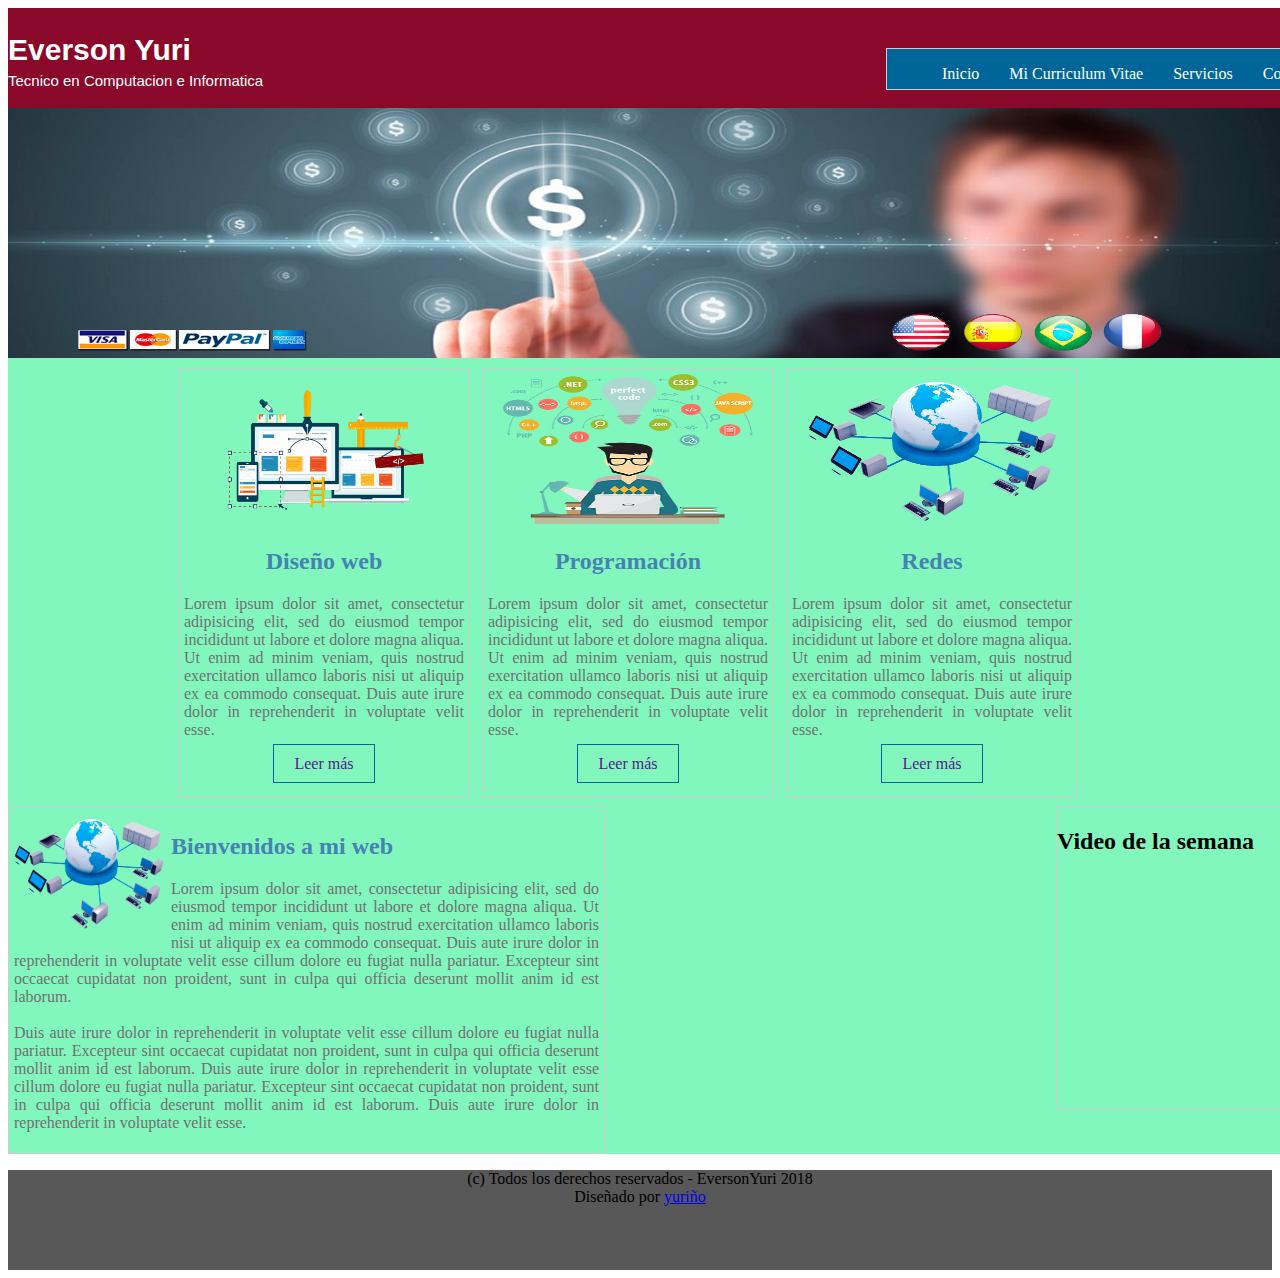
<file: index.html>
<!DOCTYPE html>
<html>
	<head>
		<title></title>
		<link rel="stylesheet" type="text/css" href="css/estilo.css">
	</head>
	<body>
		<div id="principal">
			<header>
				<div id="logo">
					<h2 class="titulo">Everson Yuri</h2>
					<p class="sub-titulo">Tecnico en Computacion e Informatica</p>
				</div>

				<nav class="menu">
					<ul>
						<li><a href="">Inicio</a></li>
						<li><a href="columnas.html">Mi Curriculum Vitae</a></li>
						<li><a href="">Servicios</a></li>
						<li><a href="">Contacto</a></li>
					</ul>
				</nav>
			</header>

			<section id="slide">
				<img src="img/mio.png" width="1340" height="250">
			</section>

			<section id="categorias">
				<section class="uno">
					<img src="img/disenio_web.png" width="250" height="150" >
					<h2>Diseño web</h2>
					<p class="parrafo">
						Lorem ipsum dolor sit amet, consectetur adipisicing elit, sed do eiusmod
						tempor incididunt ut labore et dolore magna aliqua. Ut enim ad minim veniam,
						quis nostrud exercitation ullamco laboris nisi ut aliquip ex ea commodo
						consequat. Duis aute irure dolor in reprehenderit in voluptate velit esse.
					</p>
					<a href="" class="leer-mas">Leer más</a><br><br>
				</section>
				<section class="uno dos">
					<img src="img/programacion.png" width="250" height="150" >
					<h2>Programación</h2>
					<p class="parrafo">
						Lorem ipsum dolor sit amet, consectetur adipisicing elit, sed do eiusmod
						tempor incididunt ut labore et dolore magna aliqua. Ut enim ad minim veniam,
						quis nostrud exercitation ullamco laboris nisi ut aliquip ex ea commodo
						consequat. Duis aute irure dolor in reprehenderit in voluptate velit esse.
					</p>
					<a href="" class="leer-mas">Leer más</a><br><br>
				</section>
				<section class="uno">
					<img src="img/redes.png" width="250" height="150" >
					<h2>Redes</h2>
					<p class="parrafo">
						Lorem ipsum dolor sit amet, consectetur adipisicing elit, sed do eiusmod
						tempor incididunt ut labore et dolore magna aliqua. Ut enim ad minim veniam,
						quis nostrud exercitation ullamco laboris nisi ut aliquip ex ea commodo
						consequat. Duis aute irure dolor in reprehenderit in voluptate velit esse.
					</p>
					<a href="" class="leer-mas">Leer más</a><br><br>
				</section>
			</section><!--/categorias-->

			<section id="info">
				<section id="izq">
					
						<img src="img/redes.png" align="left" width="150" class="img">
						<h2>Bienvenidos a mi web</h2>
					<p class="parrafo">
						Lorem ipsum dolor sit amet, consectetur adipisicing elit, sed do eiusmod
						tempor incididunt ut labore et dolore magna aliqua. Ut enim ad minim veniam,
						quis nostrud exercitation ullamco laboris nisi ut aliquip ex ea commodo
						consequat. Duis aute irure dolor in reprehenderit in voluptate velit esse
						cillum dolore eu fugiat nulla pariatur. Excepteur sint occaecat cupidatat non
						proident, sunt in culpa qui officia deserunt mollit anim id est laborum.
						<br><br>
						Duis aute irure dolor in reprehenderit in voluptate velit esse
						cillum dolore eu fugiat nulla pariatur. Excepteur sint occaecat cupidatat non
						proident, sunt in culpa qui officia deserunt mollit anim id est laborum.
						Duis aute irure dolor in reprehenderit in voluptate velit esse
						cillum dolore eu fugiat nulla pariatur. Excepteur sint occaecat cupidatat non
						proident, sunt in culpa qui officia deserunt mollit anim id est laborum.
						Duis aute irure dolor in reprehenderit in voluptate velit esse.
					</p>
				</section>
				<section id="der">
					
			</section><!--/info-->
                  <div class="vid">
                  	<h2>Video de la semana</h2>
					<iframe width="290" height="290" src="https://www.youtube.com/embed/UAW7tGAgew4" frameborder="0" allowfullscreen></iframe></section>
                  </div>

			<footer>
				<p>
					(c) Todos los derechos reservados - EversonYuri 2018 <br>
					Diseñado por <a href="emersonbing4@mail.com">yuriño</a>
				</p>
			</footer>

			
		</div>

	</body>
</html>
</file>
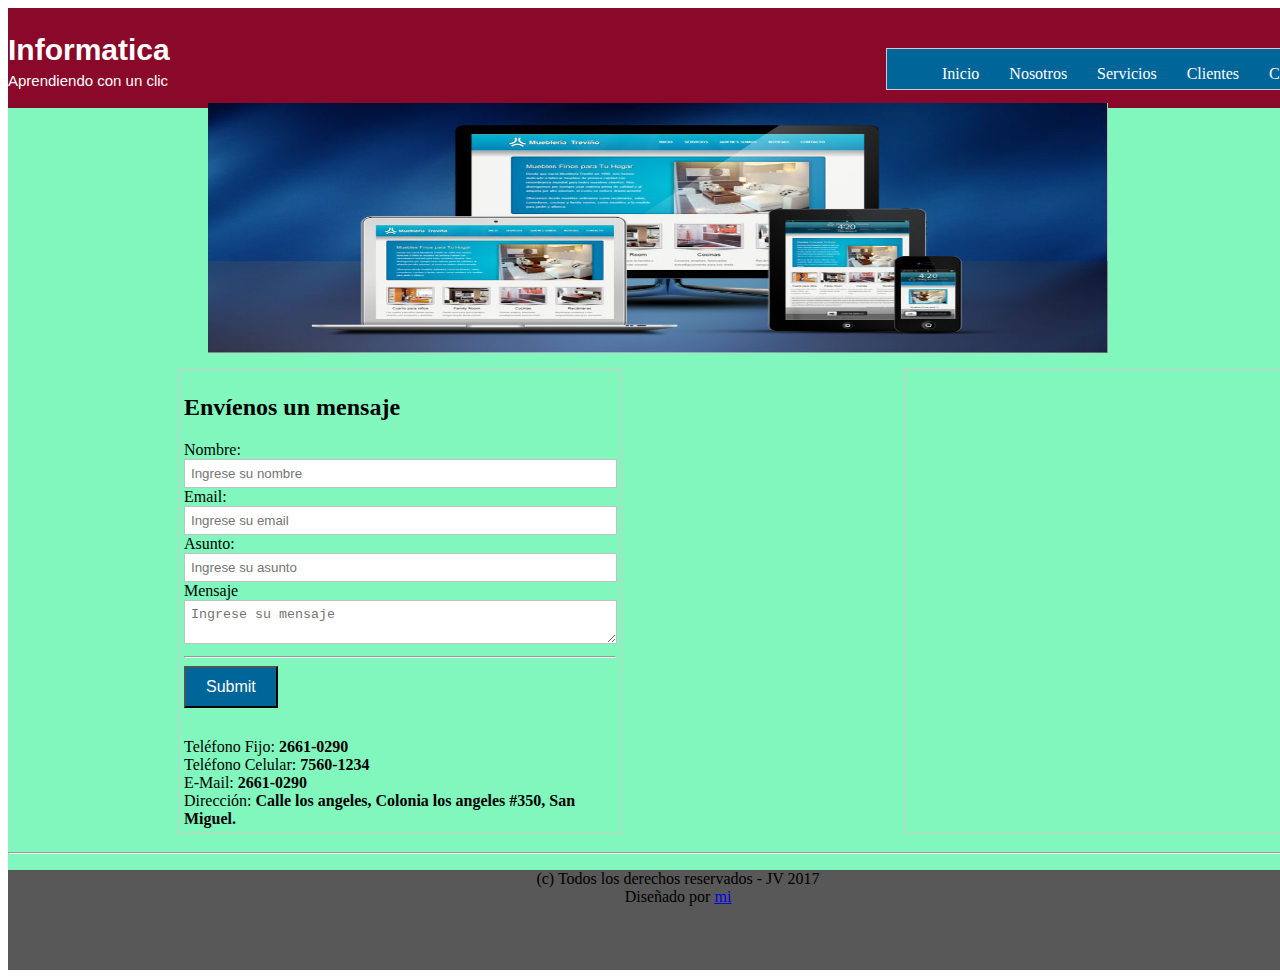
<file: contacto.html>
<!DOCTYPE html>
<html>
	<head>
		<title></title>
		<link rel="stylesheet" type="text/css" href="css/estilo.css">
	</head>
	<body>
		<div id="principal">
			<header>
				<div id="logo">
					<h2 class="titulo">Informatica</h2>
					<p class="sub-titulo">Aprendiendo con un clic</p>
				</div>

				<nav class="menu">
					<ul>
						<li><a href="">Inicio</a></li>
						<li><a href="">Nosotros</a></li>
						<li><a href="">Servicios</a></li>
						<li><a href="">Clientes</a></li>
						<li><a href="">Contacto</a></li>
					</ul>
				</nav>
			</header>

			<section id="slide">
				<img src="img/slide.jpg" width="900" height="250">
			</section>

			<section id="categorias">
				<section id="formulario">
					<h2 class="titulo-contacto">Envíenos un mensaje</h2>
					<div id="form">
						<form name="cotacto" method="POST" action="#">
							<label for="nombre">Nombre:</label><br>
							<input type="text" name="nombre" placeholder="Ingrese su nombre"><br>

							<label for="correo">Email:</label><br>
							<input type="text" name="correo" placeholder="Ingrese su email"><br>

							<label for="asunto">Asunto:</label><br>
							<input type="text" name="asunto" placeholder="Ingrese su asunto"><br>
							<label for="nombre">Mensaje</label><br>
							<textarea name="menaje" placeholder="Ingrese su mensaje"></textarea>
							<br>
							<hr>
							<input type="submit" name="enviar" class="enviar">
						</form>

					</div>

					<div id="datos">
							Teléfono Fijo: <strong>2661-0290</strong><br>
							Teléfono Celular: <strong>7560-1234</strong><br>
							E-Mail: <strong>2661-0290</strong><br>
							Dirección: <strong>Calle los angeles, Colonia los angeles #350, San Miguel.</strong><br>
						</div>
				</section>

				<section id="mapa">
					<iframe src="https://www.google.com/maps/embed?pb=!1m18!1m12!1m3!1d3880.1996240993244!2d-88.16724308529302!3d13.46178879053567!2m3!1f0!2f0!3f0!3m2!1i1024!2i768!4f13.1!3m3!1m2!1s0x8f7ad5f427a2f5d1%3A0xf88a2935ceb5b309!2sCalle+metrocentro%2C+San+Miguel!5e0!3m2!1ses!2ssv!4v1509595181090" width="427" height="450" frameborder="0" style="border:0" allowfullscreen></iframe>
				</section>
				
			</section><!--/categorias-->

			<section id="info">
				<!--<section id="izq">
					
						<img src="img/redes.png" align="left" width="150" class="img">
						<h2>Bienvenidos a mi web</h2>
					<p class="parrafo">
						Lorem ipsum dolor sit amet, consectetur adipisicing elit, sed do eiusmod
						tempor incididunt ut labore et dolore magna aliqua. Ut enim ad minim veniam,
						quis nostrud exercitation ullamco laboris nisi ut aliquip ex ea commodo
						consequat. Duis aute irure dolor in reprehenderit in voluptate velit esse
						cillum dolore eu fugiat nulla pariatur. Excepteur sint occaecat cupidatat non
						proident, sunt in culpa qui officia deserunt mollit anim id est laborum.
						<br><br>
						Duis aute irure dolor in reprehenderit in voluptate velit esse
						cillum dolore eu fugiat nulla pariatur. Excepteur sint occaecat cupidatat non
						proident, sunt in culpa qui officia deserunt mollit anim id est laborum.
						Duis aute irure dolor in reprehenderit in voluptate velit esse
						cillum dolore eu fugiat nulla pariatur. Excepteur sint occaecat cupidatat non
						proident, sunt in culpa qui officia deserunt mollit anim id est laborum.
						Duis aute irure dolor in reprehenderit in voluptate velit esse.
					</p>
				</section>
				<section id="der">
					<h2>Video de la semana</h2>
					<iframe width="290" height="290" src="https://www.youtube.com/embed/UAW7tGAgew4" frameborder="0" allowfullscreen></iframe></section>
			</section><!--/info-->
			<hr>
			<footer>

				<p>
					(c) Todos los derechos reservados - JV 2017 <br>
					Diseñado por <a href="mailto:juanventura200@gmail.com">mi</a>
				</p>
			</footer>

			
		</div>

	</body>
</html>
</file>
<file: css/estilo.css>
#principal{
	width: 1340px;
	height: auto; overflow: hidden;
	border: 0px solid #000;
	margin: auto;
	background: #81F7BE;

}

header{
	background: #8A0829;
	
	height: 100px;
	border: 0px solid #000;
}

#logo{
	width: 200px;
	height: 100px;
	border: 0px solid #000;
	float: left; font-family: sans-serif;
}

.titulo{
	color: white;
	margin-top: 25px;
	font-size: 30px;
}

.sub-titulo{
	color: white;
	font-size: 15px;
	margin-top: -20px;
	width: 400px;

}

.menu{
	width: 460px;
	height: 40px;
	border: 1px solid #ccc;
	float: right;
	margin-top: 40px;
	background: #006699;
}

.menu ul{}

.menu ul li{
	list-style: none;
	float: left;
}

.menu ul li a{
	text-decoration: none;
	padding: 10px 15px;
	border: 0px solid #ccc;
	color: #fff; 
}

.menu ul li a:hover{
	background: #fff;
	color: #006699;
	transition: background 1s, color 1s;
}

#slide{

	margin-top: -5px;

	height: 250px;
}

#categorias{
	height: auto; overflow: hidden;
	border: 0px solid;
	margin-top: 15px;
	margin-left: 170px;
}

.uno{
	width: 280px;
	height: auto; overflow: hidden;
	border: 1px solid #ccc;
	float: left;
	padding: 5px;
	text-align: center;
	color: #4682b4;
}

.parrafo{
	color: #707070;
	text-align: justify;
}
.dos{
	margin-left: 12px;
	margin-right: 12px;
}

.leer-mas{
	text-decoration: none;
	border: 1px solid #006699;
	padding: 10px 20px 10px 20px;
	margin-bottom: 10px;
}

.leer-mas:hover{
	background: #006699;
	color: #fff;
	transition: background 1s, color 1s;
}


#info{
	
	height: auto; overflow: hidden;
	border: 0px solid #c0c0c0;
	margin-top: 10px; color: 
}

#izq{
	width: 585px;
	height: auto; overflow: hidden;
	border: 1px solid #ccc;
	float: left;
	padding: 5px; color: #4682b4;
}

.img{
	margin-right: 7px;
	margin-bottom: 7px;
}


.vid{
	width: 290px;
	height: 300px;
	border: 1px solid #ccc;
	float: right;
	color: 
}

footer{
	background: #585858;
	height: 100px;
	text-align: center;
}

#footer p{
	color: white;
	width: 500px;
}

/*------------contacto------------------------*/
#formulario{
	width: 432px;
	height: auto;
	overflow: hidden;
	border: 1px solid #ccc;
	padding: 5px;
	float: left
}

#mapa{
	width: 432px;
	height: auto;
	overflow: hidden;
	border: 1px solid #ccc;
	padding: 5px;
	float: right;
}

input[type="text"]{
	border: 1px solid #c1c1c1; padding: 6px;
	width: 97%;
}

textarea{
	border: 1px solid #c1c1c1; padding: 6px;
	width: 97%;
}

.enviar{
	padding: 10px 20px;
	background: #006699;
	color: #fdfdfd;
	font-size: 16px;
}

#form{}

#datos{
	margin-top: 30px;
}
</file>
